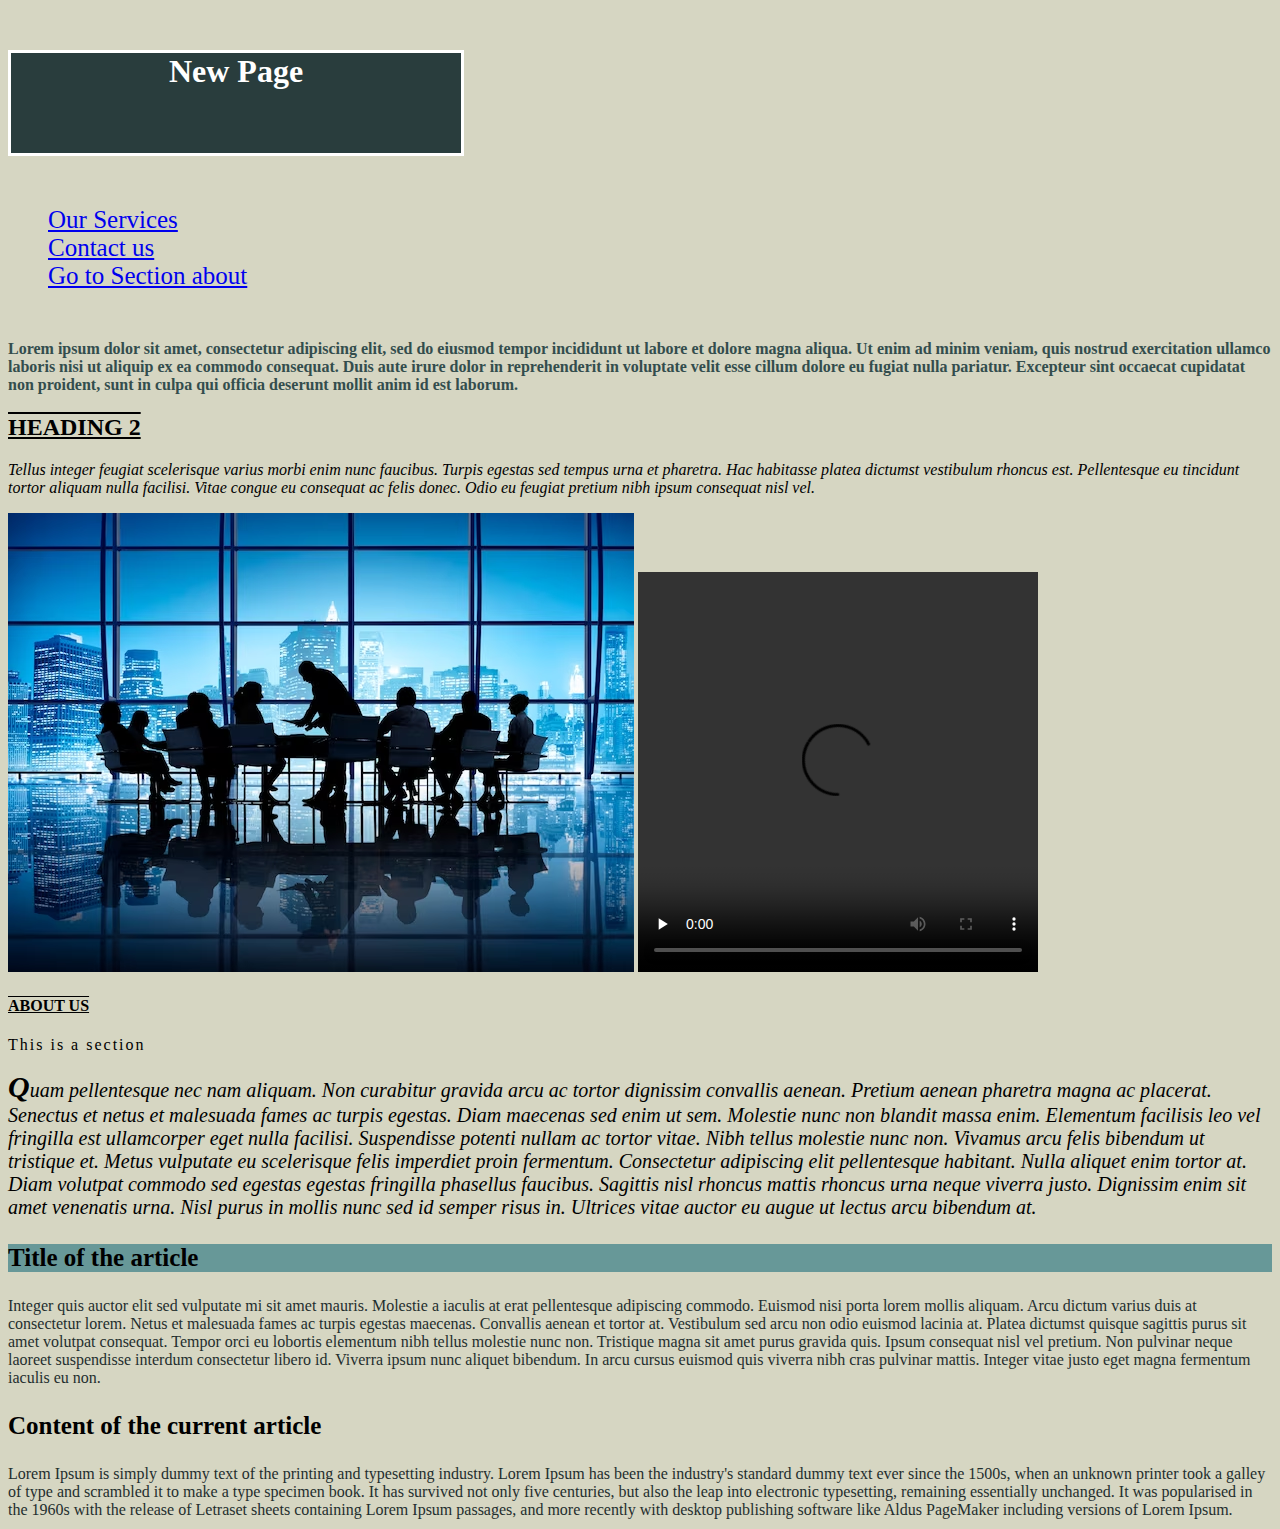
<file: index.html>
<!DOCTYPE html>
<html lang="en">

<head>
    <meta charset="UTF-8" />
    <meta name="viewport" content="width=device-width" , initial-scale="1.0" />

    <meta name="Description" content="index page" />
    <meta name="keywords" content="index, page" />
    <meta name="author" content="Paschalina Angelousi" />

    <title> Company website </title>
    <link rel="stylesheet" href="style.css" />
    <style>
        h3{
            font-size: 25px;
        }
    </style>
</head>

<body>
    <header> <!-- page header -->
        <h1> New Page </h1>
        <nav> <!-- navbar -->
            <ul> <!-- navigation list -->
                <li><a href="./other-pages/service.html" target="_blank">Our Services</a></li>
                <li><a href="./other-pages/contact.html" target="_blank">Contact us</a></li>
                <li><a href="./index.html#about">Go to Section about</a></li>
            </ul>
        </nav>

    </header>
    <main>
        <section>
            <p id="first-paragraph">
                Lorem ipsum dolor sit amet, consectetur adipiscing elit, sed do eiusmod tempor incididunt ut labore et
                dolore magna aliqua. Ut enim ad minim veniam, quis nostrud exercitation ullamco laboris nisi ut aliquip
                ex ea commodo consequat. Duis aute irure dolor in reprehenderit in voluptate velit esse cillum dolore eu
                fugiat nulla pariatur. Excepteur sint occaecat cupidatat non proident, sunt in culpa qui officia
                deserunt mollit anim id est laborum.
            </p>
            <article>
                <h2> Heading 2 </h2>
                <p class="a-paragraph">
                    Tellus integer feugiat scelerisque varius morbi enim nunc faucibus. Turpis egestas sed tempus urna
                    et pharetra. Hac habitasse platea dictumst vestibulum rhoncus est. Pellentesque eu tincidunt tortor
                    aliquam nulla facilisi. Vitae congue eu consequat ac felis donec. Odio eu feugiat pretium nibh ipsum
                    consequat nisl vel.
                </p>
                <img src="./business-people-meeting_53876-21725.avif" alt="Company img" title="Company img" />
                <video width="400" height="400" controls autoplay preload="none">
                    <source src="./Rick Astley - Never Gonna Give You Up (Official Music Video).mp4" />
                </video>
            </article>
        </section>
        <section id="about">
            <h4> About us</h4>
            <p>This is a section</p>
        </section>
        <section>
            <div class="a-paragraph">
                Quam pellentesque nec nam aliquam. Non curabitur gravida arcu ac tortor dignissim convallis aenean.
                Pretium aenean pharetra magna ac placerat. Senectus et netus et malesuada fames ac turpis egestas. Diam
                maecenas sed enim ut sem. Molestie nunc non blandit massa enim. Elementum facilisis leo vel fringilla
                est ullamcorper eget nulla facilisi. Suspendisse potenti nullam ac tortor vitae. Nibh tellus molestie
                nunc non. Vivamus arcu felis bibendum ut tristique et. Metus vulputate eu scelerisque felis imperdiet
                proin fermentum. Consectetur adipiscing elit pellentesque habitant. Nulla aliquet enim tortor at. Diam
                volutpat commodo sed egestas egestas fringilla phasellus faucibus. Sagittis nisl rhoncus mattis rhoncus
                urna neque viverra justo. Dignissim enim sit amet venenatis urna. Nisl purus in mollis nunc sed id
                semper risus in. Ultrices vitae auctor eu augue ut lectus arcu bibendum at.
            </div>
        </section>
    </main>

    <footer>
        <article>
            <h3 style="background-color:#679898;"> Title of the article </h3>
            <p>
                Integer quis auctor elit sed vulputate mi sit amet mauris. Molestie a iaculis at erat pellentesque
                adipiscing commodo. Euismod nisi porta lorem mollis aliquam. Arcu dictum varius duis at consectetur
                lorem. Netus et malesuada fames ac turpis egestas maecenas. Convallis aenean et tortor at. Vestibulum
                sed arcu non odio euismod lacinia at. Platea dictumst quisque sagittis purus sit amet volutpat
                consequat. Tempor orci eu lobortis elementum nibh tellus molestie nunc non. Tristique magna sit amet
                purus gravida quis. Ipsum consequat nisl vel pretium. Non pulvinar neque laoreet suspendisse interdum
                consectetur libero id. Viverra ipsum nunc aliquet bibendum. In arcu cursus euismod quis viverra nibh
                cras pulvinar mattis. Integer vitae justo eget magna fermentum iaculis eu non.
            </p>
            <h3> Content of the current article</h3>
            <p> Lorem Ipsum is simply dummy text of the printing and typesetting industry. Lorem Ipsum has been the
                industry's standard dummy text ever since the 1500s, when an unknown printer took a galley of type and
                scrambled it to make a type specimen book. It has survived not only five centuries, but also the leap
                into electronic typesetting, remaining essentially unchanged. It was popularised in the 1960s with the
                release of Letraset sheets containing Lorem Ipsum passages, and more recently with desktop publishing
                software like Aldus PageMaker including versions of Lorem Ipsum.</p>
        </article>
    </footer>
</body>

</html>
</file>
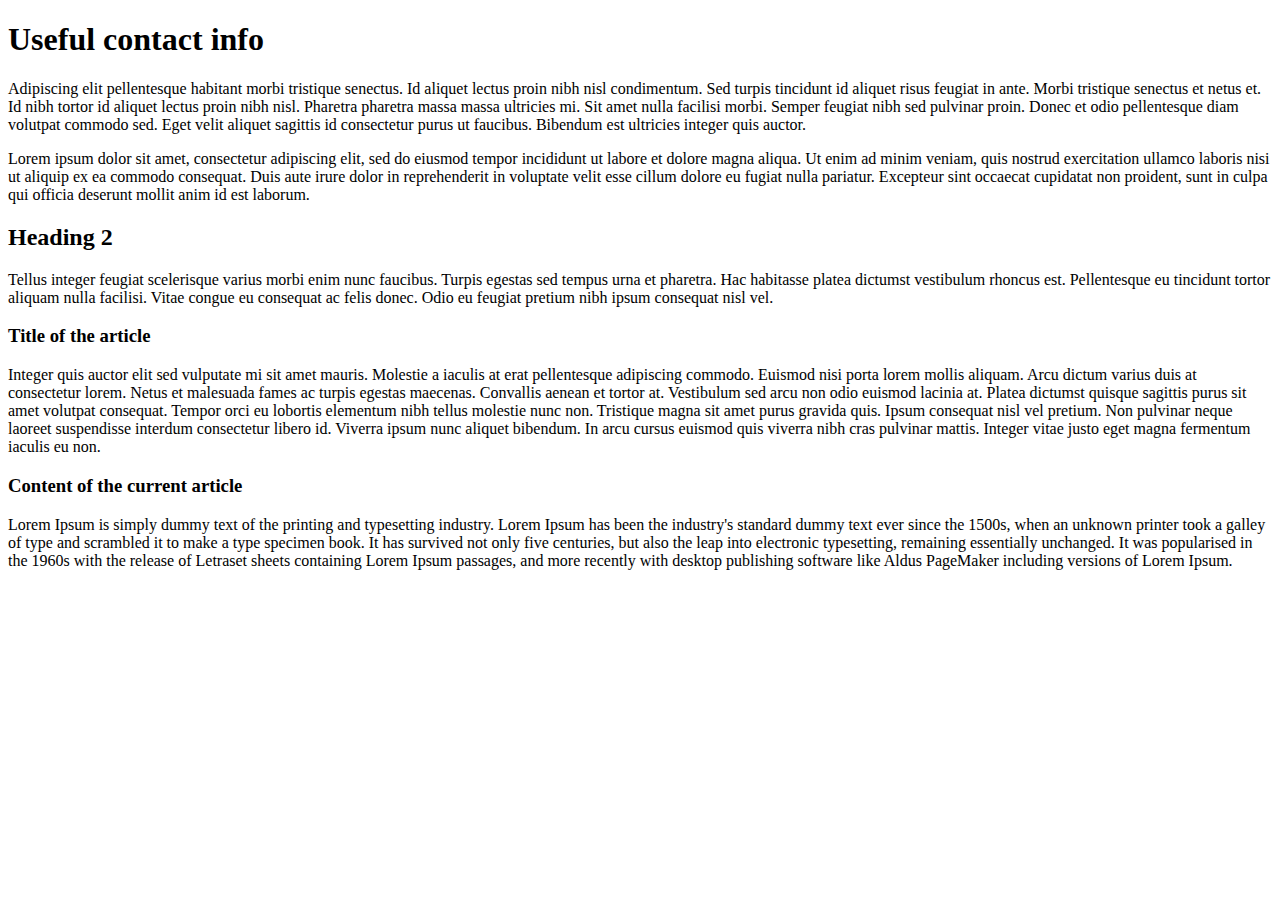
<file: other-pages/contact.html>
<!DOCTYPE html>
<html lang="en">

<head>
    <meta charset="UTF-8" />
    <meta name="viewport" content="width=device-width" , initial-scale="1.0" />

    <meta name="Description" content="contact page" />
    <meta name="keywords" content="contact, page" />
    <meta name="author" content="Paschalina Angelousi" />

    <title> Contact info </title>
</head>

<body>
    <header> <!-- page header -->
        <h1> Useful contact info </h1>
        <div> Adipiscing elit pellentesque habitant morbi tristique senectus. Id aliquet lectus proin nibh nisl
            condimentum. Sed turpis tincidunt id aliquet risus feugiat in ante. Morbi tristique senectus et netus et. Id
            nibh tortor id aliquet lectus proin nibh nisl. Pharetra pharetra massa massa ultricies mi. Sit amet nulla
            facilisi morbi. Semper feugiat nibh sed pulvinar proin. Donec et odio pellentesque diam volutpat commodo
            sed. Eget velit aliquet sagittis id consectetur purus ut faucibus. Bibendum est ultricies integer quis
            auctor.</div>
    </header>
    <main>
        <section>
            <p>
                Lorem ipsum dolor sit amet, consectetur adipiscing elit, sed do eiusmod tempor incididunt ut labore et
                dolore magna aliqua. Ut enim ad minim veniam, quis nostrud exercitation ullamco laboris nisi ut aliquip
                ex ea commodo consequat. Duis aute irure dolor in reprehenderit in voluptate velit esse cillum dolore eu
                fugiat nulla pariatur. Excepteur sint occaecat cupidatat non proident, sunt in culpa qui officia
                deserunt mollit anim id est laborum.
            </p>
            <article>
                <h2> Heading 2 </h2>
                <p>
                    Tellus integer feugiat scelerisque varius morbi enim nunc faucibus. Turpis egestas sed tempus urna
                    et pharetra. Hac habitasse platea dictumst vestibulum rhoncus est. Pellentesque eu tincidunt tortor
                    aliquam nulla facilisi. Vitae congue eu consequat ac felis donec. Odio eu feugiat pretium nibh ipsum
                    consequat nisl vel.
                </p>
            </article>
        </section>
        <footer>
            <article>
                <h3> Title of the article </h3>
                <p>
                    Integer quis auctor elit sed vulputate mi sit amet mauris. Molestie a iaculis at erat pellentesque
                    adipiscing commodo. Euismod nisi porta lorem mollis aliquam. Arcu dictum varius duis at consectetur
                    lorem. Netus et malesuada fames ac turpis egestas maecenas. Convallis aenean et tortor at.
                    Vestibulum
                    sed arcu non odio euismod lacinia at. Platea dictumst quisque sagittis purus sit amet volutpat
                    consequat. Tempor orci eu lobortis elementum nibh tellus molestie nunc non. Tristique magna sit amet
                    purus gravida quis. Ipsum consequat nisl vel pretium. Non pulvinar neque laoreet suspendisse
                    interdum
                    consectetur libero id. Viverra ipsum nunc aliquet bibendum. In arcu cursus euismod quis viverra nibh
                    cras pulvinar mattis. Integer vitae justo eget magna fermentum iaculis eu non.
                </p>
                <h3> Content of the current article</h3>
                <p> Lorem Ipsum is simply dummy text of the printing and typesetting industry. Lorem Ipsum has been the
                    industry's standard dummy text ever since the 1500s, when an unknown printer took a galley of type
                    and
                    scrambled it to make a type specimen book. It has survived not only five centuries, but also the
                    leap
                    into electronic typesetting, remaining essentially unchanged. It was popularised in the 1960s with
                    the
                    release of Letraset sheets containing Lorem Ipsum passages, and more recently with desktop
                    publishing
                    software like Aldus PageMaker including versions of Lorem Ipsum.</p>
            </article>
        </footer>
</body>

</html>
</file>
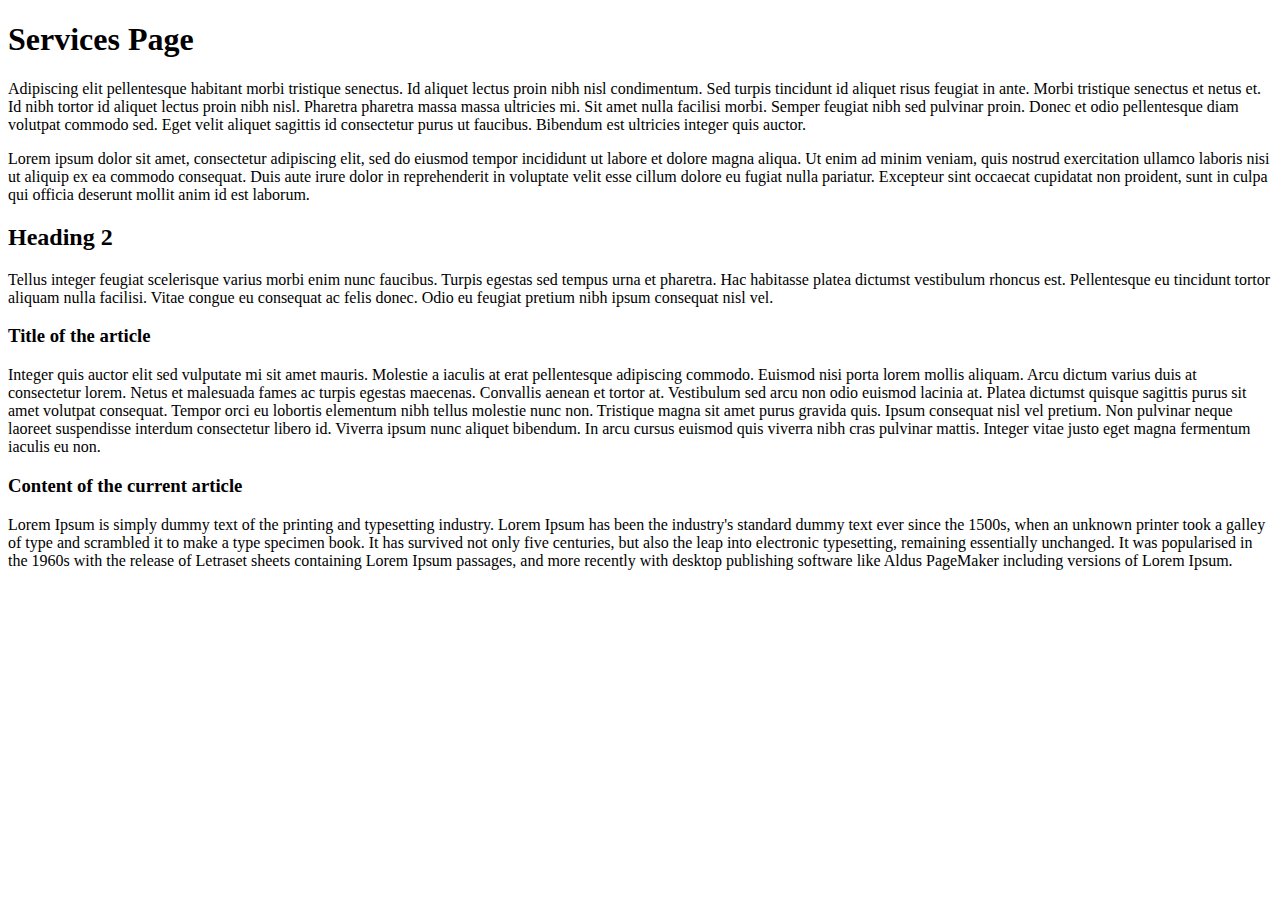
<file: other-pages/service.html>
<!DOCTYPE html>
<html lang="en">

<head>
    <meta charset="UTF-8" />
    <meta name="viewport" content="width=device-width" , initial-scale="1.0" />

    <meta name="Description" content="services page" />
    <meta name="keywords" content="services, page" />
    <meta name="author" content="Paschalina Angelousi" />

    <title> Our Services </title>
</head>

<body>
    <header> <!-- page header -->
        <h1> Services Page </h1>
        <div> Adipiscing elit pellentesque habitant morbi tristique senectus. Id aliquet lectus proin nibh nisl
            condimentum. Sed turpis tincidunt id aliquet risus feugiat in ante. Morbi tristique senectus et netus et. Id
            nibh tortor id aliquet lectus proin nibh nisl. Pharetra pharetra massa massa ultricies mi. Sit amet nulla
            facilisi morbi. Semper feugiat nibh sed pulvinar proin. Donec et odio pellentesque diam volutpat commodo
            sed. Eget velit aliquet sagittis id consectetur purus ut faucibus. Bibendum est ultricies integer quis
            auctor.</div>
    </header>
    <main>
        <section>
            <p>
                Lorem ipsum dolor sit amet, consectetur adipiscing elit, sed do eiusmod tempor incididunt ut labore et
                dolore magna aliqua. Ut enim ad minim veniam, quis nostrud exercitation ullamco laboris nisi ut aliquip
                ex ea commodo consequat. Duis aute irure dolor in reprehenderit in voluptate velit esse cillum dolore eu
                fugiat nulla pariatur. Excepteur sint occaecat cupidatat non proident, sunt in culpa qui officia
                deserunt mollit anim id est laborum.
            </p>
            <article>
                <h2> Heading 2 </h2>
                <p>
                    Tellus integer feugiat scelerisque varius morbi enim nunc faucibus. Turpis egestas sed tempus urna
                    et pharetra. Hac habitasse platea dictumst vestibulum rhoncus est. Pellentesque eu tincidunt tortor
                    aliquam nulla facilisi. Vitae congue eu consequat ac felis donec. Odio eu feugiat pretium nibh ipsum
                    consequat nisl vel.
                </p>
            </article>
        </section>
        <footer>
            <article>
                <h3> Title of the article </h3>
                <p>
                    Integer quis auctor elit sed vulputate mi sit amet mauris. Molestie a iaculis at erat pellentesque
                    adipiscing commodo. Euismod nisi porta lorem mollis aliquam. Arcu dictum varius duis at consectetur
                    lorem. Netus et malesuada fames ac turpis egestas maecenas. Convallis aenean et tortor at.
                    Vestibulum
                    sed arcu non odio euismod lacinia at. Platea dictumst quisque sagittis purus sit amet volutpat
                    consequat. Tempor orci eu lobortis elementum nibh tellus molestie nunc non. Tristique magna sit amet
                    purus gravida quis. Ipsum consequat nisl vel pretium. Non pulvinar neque laoreet suspendisse
                    interdum
                    consectetur libero id. Viverra ipsum nunc aliquet bibendum. In arcu cursus euismod quis viverra nibh
                    cras pulvinar mattis. Integer vitae justo eget magna fermentum iaculis eu non.
                </p>
                <h3> Content of the current article</h3>
                <p> Lorem Ipsum is simply dummy text of the printing and typesetting industry. Lorem Ipsum has been the
                    industry's standard dummy text ever since the 1500s, when an unknown printer took a galley of type
                    and
                    scrambled it to make a type specimen book. It has survived not only five centuries, but also the
                    leap
                    into electronic typesetting, remaining essentially unchanged. It was popularised in the 1960s with
                    the
                    release of Letraset sheets containing Lorem Ipsum passages, and more recently with desktop
                    publishing
                    software like Aldus PageMaker including versions of Lorem Ipsum.</p>
            </article>
        </footer>
</body>

</html>
</file>
<file: style.css>
*{
  font-family: Georgia, 'Times New Roman', Times, serif;
}
body {
      background-color: #d6d6c2;
    }
h1 {
    color: white;
    background-color: #293d3d;
    border: 3px solid white;
    width: 450px;
    height: 100px;
    margin-top: 50px;
    margin-bottom: 50px;
    text-align:center;
  }
  
  nav ul{
    list-style-type: none;
    font-size:25px;
    margin-bottom: 50px;
  }
  
  #first-paragraph{
    color: #334d4d;
    font-weight: bold;
  }

  .a-paragraph{
   font-style: italic;
  }

  div.a-paragraph{
  font-size: 20px;
  }
  
  h2,h4{
    text-transform: uppercase;
    text-decoration: underline overline;
  }

  footer>article>p{
    color:#1f2e2e;
  }

  div::first-letter{
    font-weight: bold;
    font-size: 30px;
  }

  nav ul:hover{
  background-color: #a4c1c1;
  border: 3px dashed #293d3d;
  width:300px;
  height:100px;
  }

  h4+p{
    letter-spacing: 2px;
  }

  h3~p{
    margin-top: 10px;
    margin-bottom: 10px;
  }
</file>
